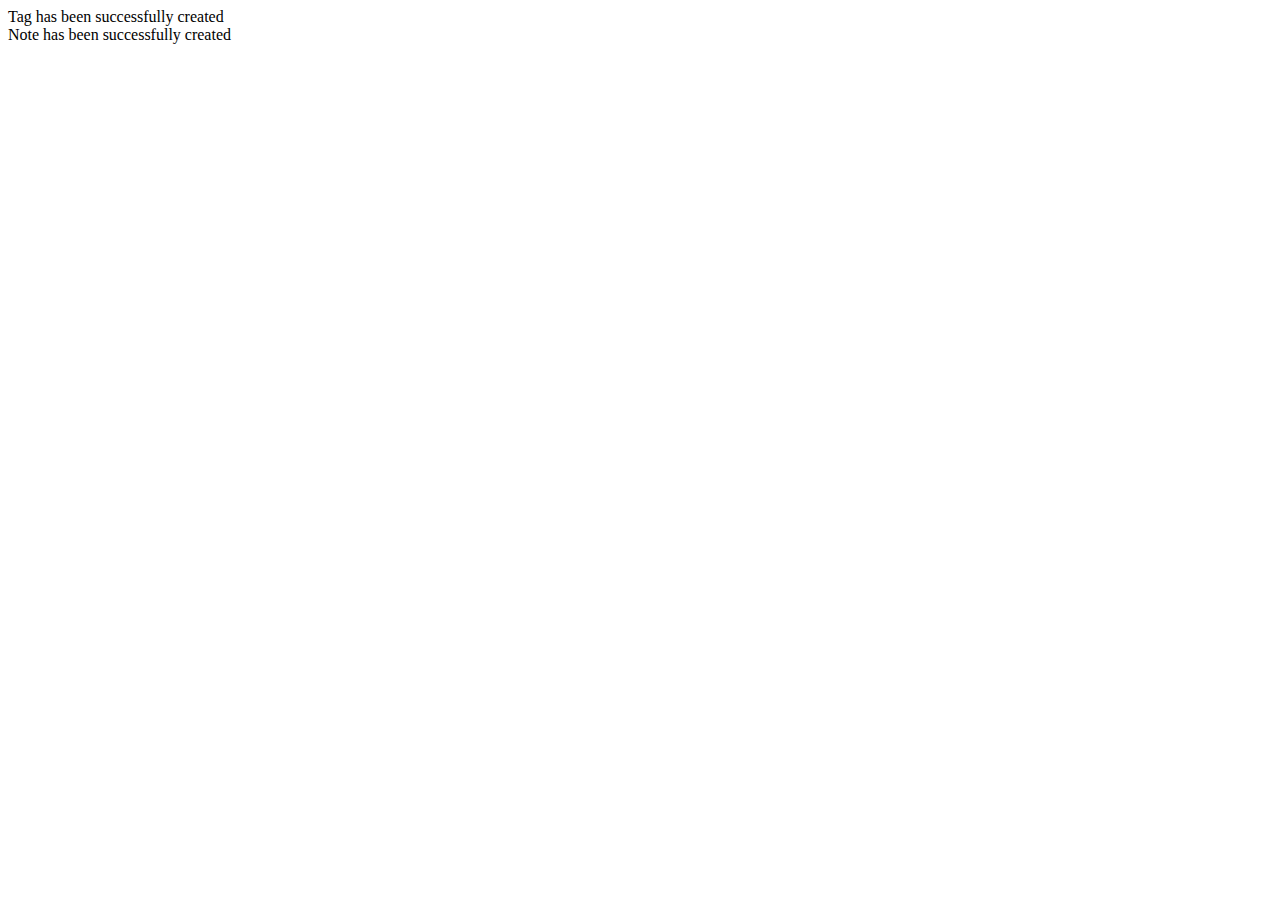
<file: src/main/resources/templates/index.html>
<!DOCTYPE html>
<html lang="en"
      layout:decorator="layout/template"
      xmlns:layout="http://www.ultraq.net.nz/thymelaf/layout"
      xmlns:th="http://www.thymeleaf.org">
<head>
    <title>Notes</title>
</head>
<body>
<div layout:fragment="content">
    <div class="message-div" th:if="${tagCreated}">
        <div class="alert alert-success">
            Tag has been successfully created
        </div>
    </div>
    <div class="message-div" th:if="${noteCreated}">
        <div class="alert alert-success">
            Note has been successfully created
        </div>
    </div>
</div>
</body>
</html>
</file>
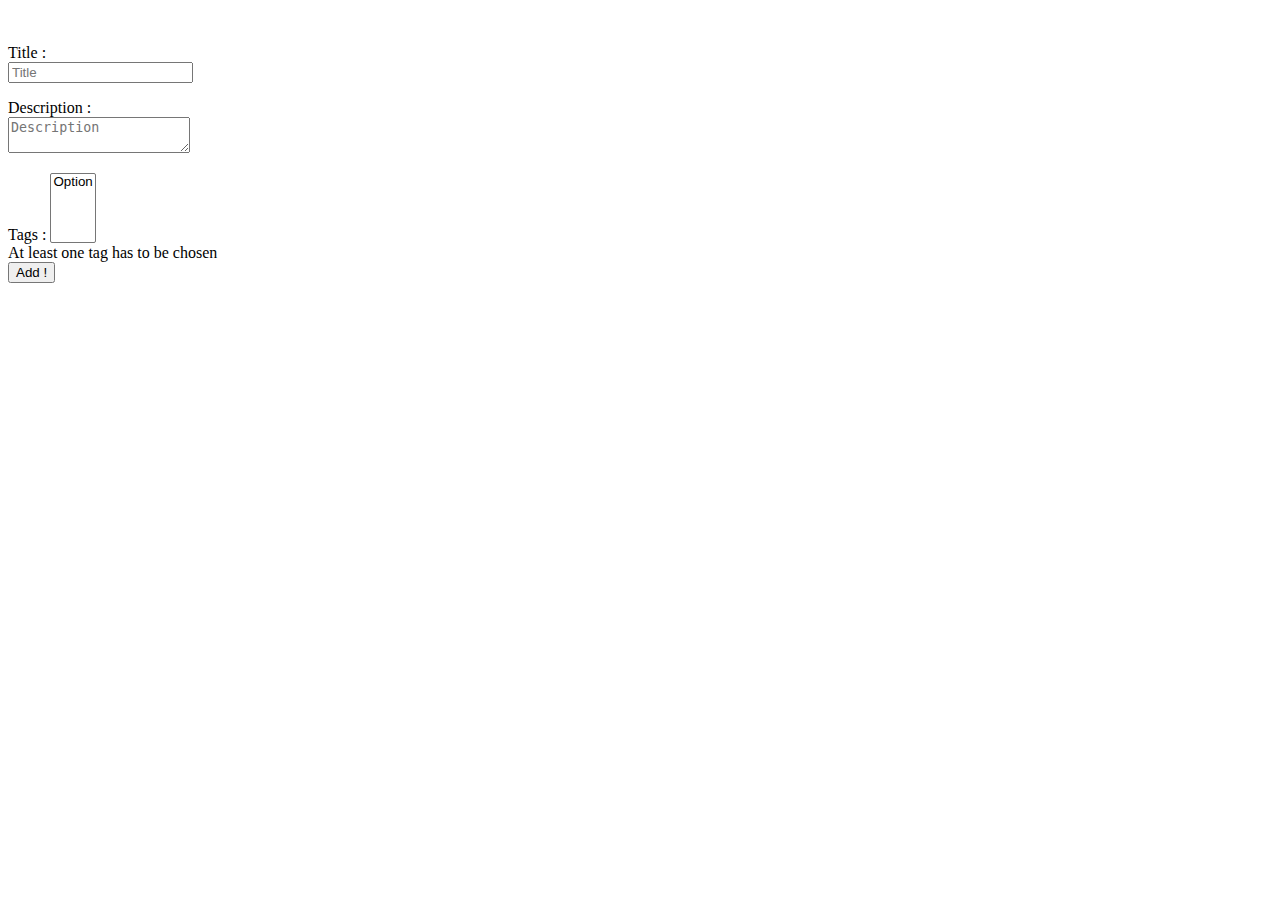
<file: src/main/resources/templates/add_note.html>
<!DOCTYPE html>
<html lang="en"
      layout:decorator="layout/template"
      xmlns:layout="http://www.ultraq.net.nz/thymelaf/layout"
      xmlns:th="http://www.thymeleaf.org">
<head>
    <title>Add note</title>
</head>
<body>
<div layout:fragment="content">
    <br/>
    <br/>
    <form th:action="@{/note/add}" th:method="POST" th:object="${note}">
        <div class="form-group row">
            <div class="col-sm-2 col-md-12">
                <label for="title">Title :</label>
            </div>
            <div class="col-sm-10 col-md-12">
                <input class="form-control" id="title" placeholder="Title" th:field="${note.title}" type="text"/>
            </div>
            <div class="col-sm-12">
                <div class="message-div">
                    <p class="alert alert-danger" th:errors="*{title}"></p>
                </div>
            </div>
        </div>
        <div class="form-group row">
            <div class="col-sm-12">
                <label for="description">Description :</label>
            </div>
            <div class="col-sm-12">
                <textarea class="form-control" id="description" placeholder="Description" th:field="${note.description}"
                          type="text"></textarea>
            </div>
            <div class="col-sm-12">
                <div class="message-div">
                    <p class="alert alert-danger" th:errors="*{description}"></p>
                </div>
            </div>
        </div>
        <div class="form-group row">
            <div class="col-sm-12">
                <label for="tags">Tags : </label>
                <select class="form-control" id="tags" multiple="multiple" th:field="${note.tagsList}">
                    <option name="tagsList"
                            th:each="tag : ${tags}"
                            th:text="${tag.name}" th:value="${tag.name}">Option
                    </option>
                </select>
            </div>
        </div>
        <div class="message-div" th:if="${tagNotSelected}">
            <div class="alert alert-danger">
                At least one tag has to be chosen
            </div>
        </div>
        <div class="form-check row">
            <div class="col-sm-12 offset-md-4 col-md-4">
                <button class="btn btn-primary" type="submit">Add !</button>
            </div>
        </div>
    </form>
</div>
</body>
</html>
</file>
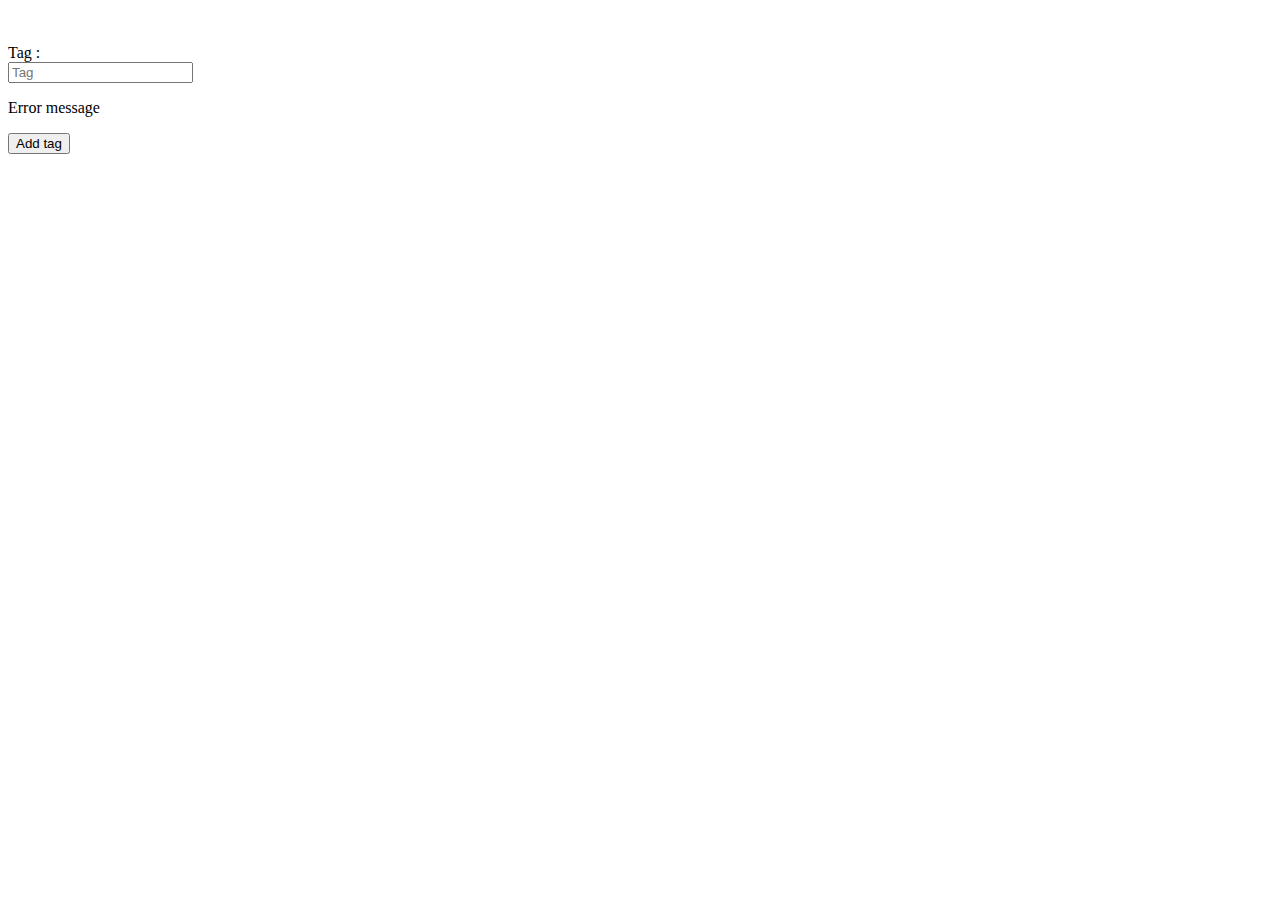
<file: src/main/resources/templates/add_tag.html>
<!DOCTYPE html>
<html lang="en"
      layout:decorator="layout/template"
      xmlns:layout="http://www.ultraq.net.nz/thymelaf/layout"
      xmlns:th="http://www.thymeleaf.org">
<head>
    <meta charset="UTF-8"/>
    <title>Add Tag</title>
</head>
<body>
<div layout:fragment="content">
    <br/>
    <br/>
    <form th:action="@{/tag/add}" th:method="POST" th:object="${tag}">
        <div class="form-group row">
            <div class="col-sm-12">
                <label for="tag">Tag :</label>
            </div>
            <div class="col-sm-12">
                <input class="form-control" id="tag" placeholder="Tag" th:field="${tag.name}" type="text"/>
            </div>
            <div class="col-sm-12">
                <div class="message-div">
                    <p class="alert alert-danger" th:errors="*{name}"></p>
                </div>
                <div th:if="${tagError}">
                    <p display="block"><span class="alert alert-danger text-center"
                                             th:text="${tagError}">Error message</span></p>
                </div>
            </div>
        </div>
        <div class="row">
            <div class="col-sm-4 offset-sm-4">
                <button class="btn btn-primary" type="submit">Add tag</button>
            </div>
        </div>
    </form>
</div>
</body>
</html>
</file>
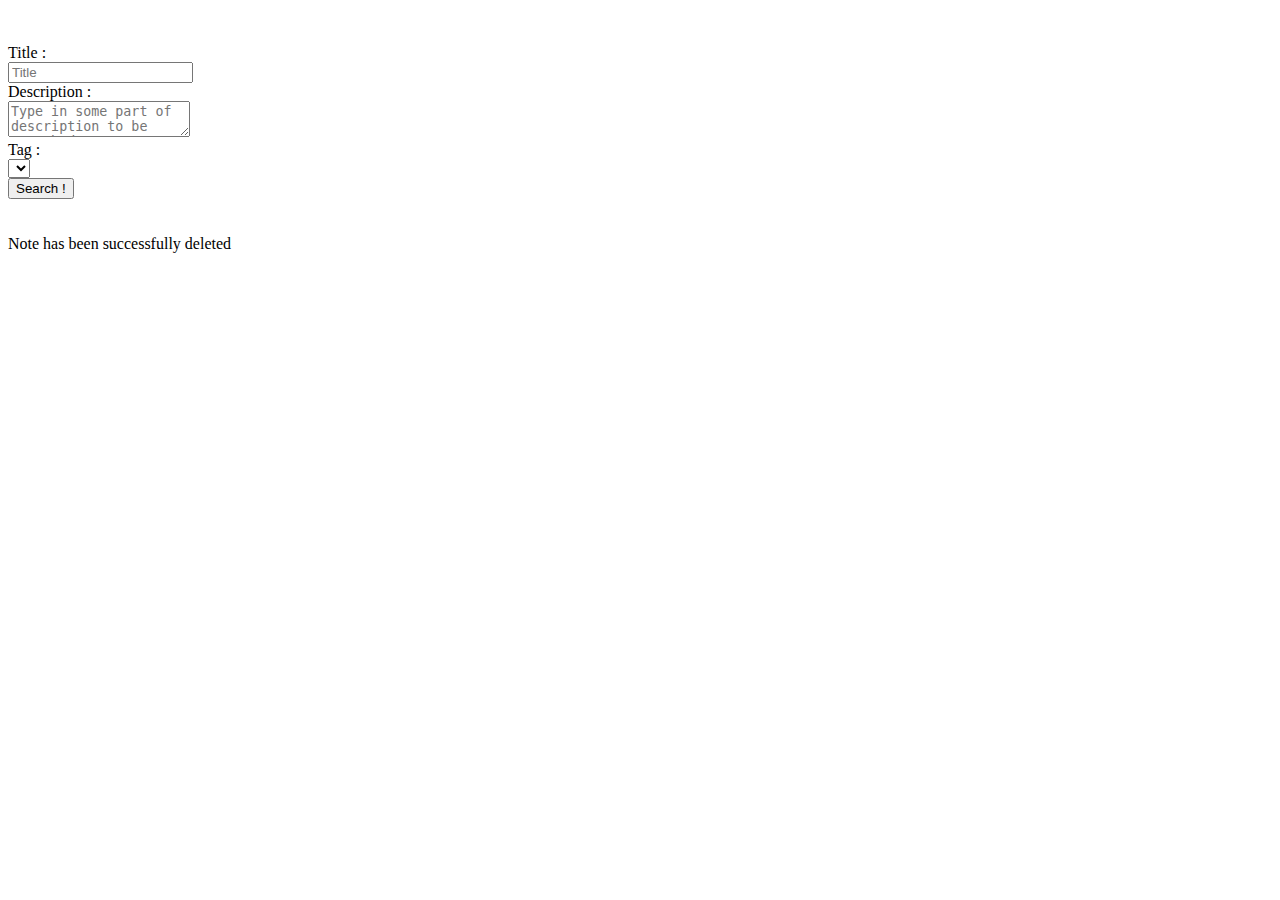
<file: src/main/resources/templates/find_note.html>
<!DOCTYPE html>
<html lang="en"
      layout:decorator="layout/template"
      xmlns:layout="http://www.ultraq.net.nz/thymelaf/layout"
      xmlns:th="http://www.thymeleaf.org">
<head>
    <title>Add note</title>
</head>
<body>
<div layout:fragment="content">
    <br/>
    <br/>
    <form th:action="@{/note/find}" th:method="POST" th:object="${note}">
        <div class="form-group row">
            <label class="col-sm-12 col-form-label" for="title">Title :</label>
            <div class="col-sm-12">
                <input class="form-control" id="title" placeholder="Title" th:field="${note.title}" type="text"/>
            </div>
        </div>
        <div class="form-group row">
            <label class="col-sm-12 col-form-label" for="description">Description :</label>
            <div class="col-sm-12">
                <textarea class="form-control" id="description"
                          placeholder="Type in some part of description to be searched" th:field="${note.description}"
                          type="text"></textarea>
            </div>
        </div>
        <div class="form-group row">
            <label class="col-sm-12 col-form-label" for="tag">Tag :</label>
            <div class="col-sm-12">
                <select class="form-control" th:field="${note.tag}">
                    <option th:text="|Find All Tags|" th:value="TAGS_ALL"/>
                    <option th:each="tag : ${tags}"
                            th:text="${tag.name}"
                            th:value="${tag.name}"/>
                </select>
            </div>
        </div>
        <div class="form-group-row">
            <div class="offset-sm-4 col-sm-4 text-center">
                <button class="btn btn-primary" type="submit">Search !</button>
            </div>
        </div>
    </form>
    <br/>
    <br/>
    <div class="message-div" th:if="${noteDeleted}">
        <div class="alert alert-success">
            Note has been successfully deleted
        </div>
    </div>
    <div th:if="${notesFind}">
        <div th:each="noteFound : ${notes}">
            <div class="row">
                <div class="col-sm-12">
                    <div class="card">
                        <div class="card-header">
                            <h5 class="mb-0">
                                <span th:text="${noteFound.title}"></span>
                            </h5>
                        </div>
                        <div class="card-block" style="display: none">
                            <p th:text="${noteFound.description}"/>
                            <br/>
                            <div class="text-center">
                                <a class="btn btn-primary" th:href="@{/note/{id}/delete(id=${noteFound.id})}">Delete</a>
                            </div>
                        </div>
                    </div>
                </div>
            </div>
        </div>
    </div>
</div>
</body>
</html>
</file>
